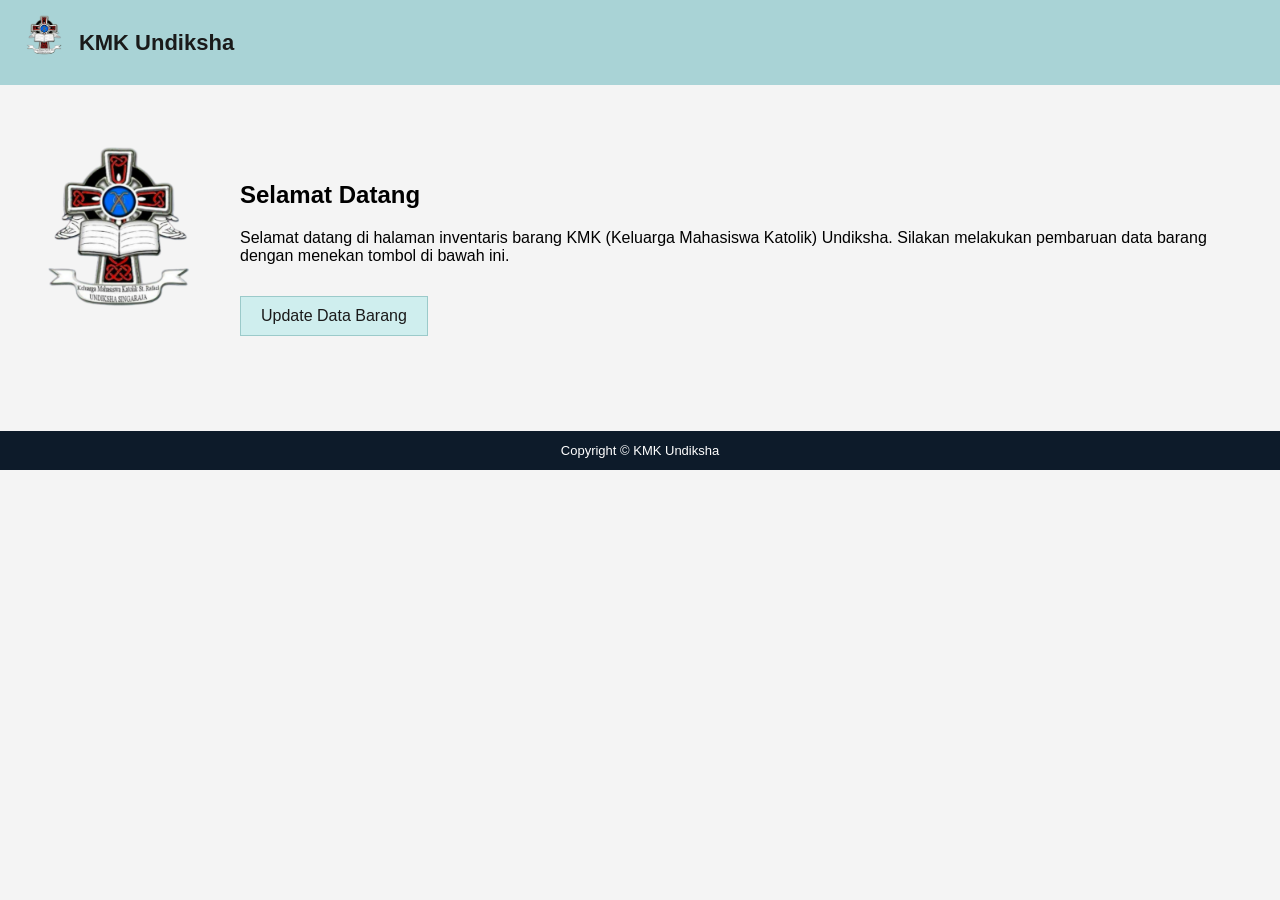
<file: index.html>
<!DOCTYPE html>
<!-- Memberitahu browser bahwa ini dokumen HTML5 -->
<html lang="id">
<!-- lang="id" menandakan isi halaman berbahasa Indonesia, membantu screen reader & SEO -->

<head>
  <!-- Bagian <head> tidak tampil di layar, isinya metadata & pengaturan halaman -->
  <meta charset="UTF-8" />
  <!-- Supaya karakter khusus (é, &copy;, dll) tampil benar -->
  <meta name="viewport" content="width=device-width, initial-scale=1.0" />
  <!-- Wajib untuk web responsive: lebar halaman mengikuti lebar layar HP/tablet -->
  <title>KMK Undiksha - Selamat Datang</title>
  <!-- Teks yang muncul di tab browser -->
  <link rel="stylesheet" href="style.css" />
  <!-- Menghubungkan file CSS eksternal ke halaman ini -->
</head>

<body>
  <!-- Semua yang tampil di layar browser ada di dalam <body> -->

  <!-- ===== HEADER: kop biru berisi logo + nama organisasi ===== -->
  <div class="header">
    <img src="images/logo-kmk.png" alt="Logo KMK Undiksha" />
    <!-- atribut alt wajib ada: teks pengganti kalau gambar gagal dimuat -->
    <h1>KMK Undiksha</h1>
  </div>

  <!-- ===== KONTEN UTAMA: logo besar + teks sambutan + tombol ===== -->
  <div class="welcome-content">
    <img src="images/logo-kmk.png" alt="Logo KMK Undiksha" />
    <div>
      <h2>Selamat Datang</h2>
      <p>
        Selamat datang di halaman inventaris barang KMK (Keluarga Mahasiswa
        Katolik) Undiksha. Silakan melakukan pembaruan data barang dengan
        menekan tombol di bawah ini.
      </p>
      <!-- Tag <a> ini berfungsi sebagai tombol navigasi ke halaman form -->
      <a href="update-barang.html" class="btn-update">Update Data Barang</a>
    </div>
  </div>

  <!-- ===== FOOTER: baris hak cipta paling bawah ===== -->
  <div class="footer">Copyright &copy; KMK Undiksha</div>
  <!-- &copy; adalah HTML entity, cara menulis simbol © tanpa karakter khusus langsung -->

</body>
</html>
</file>
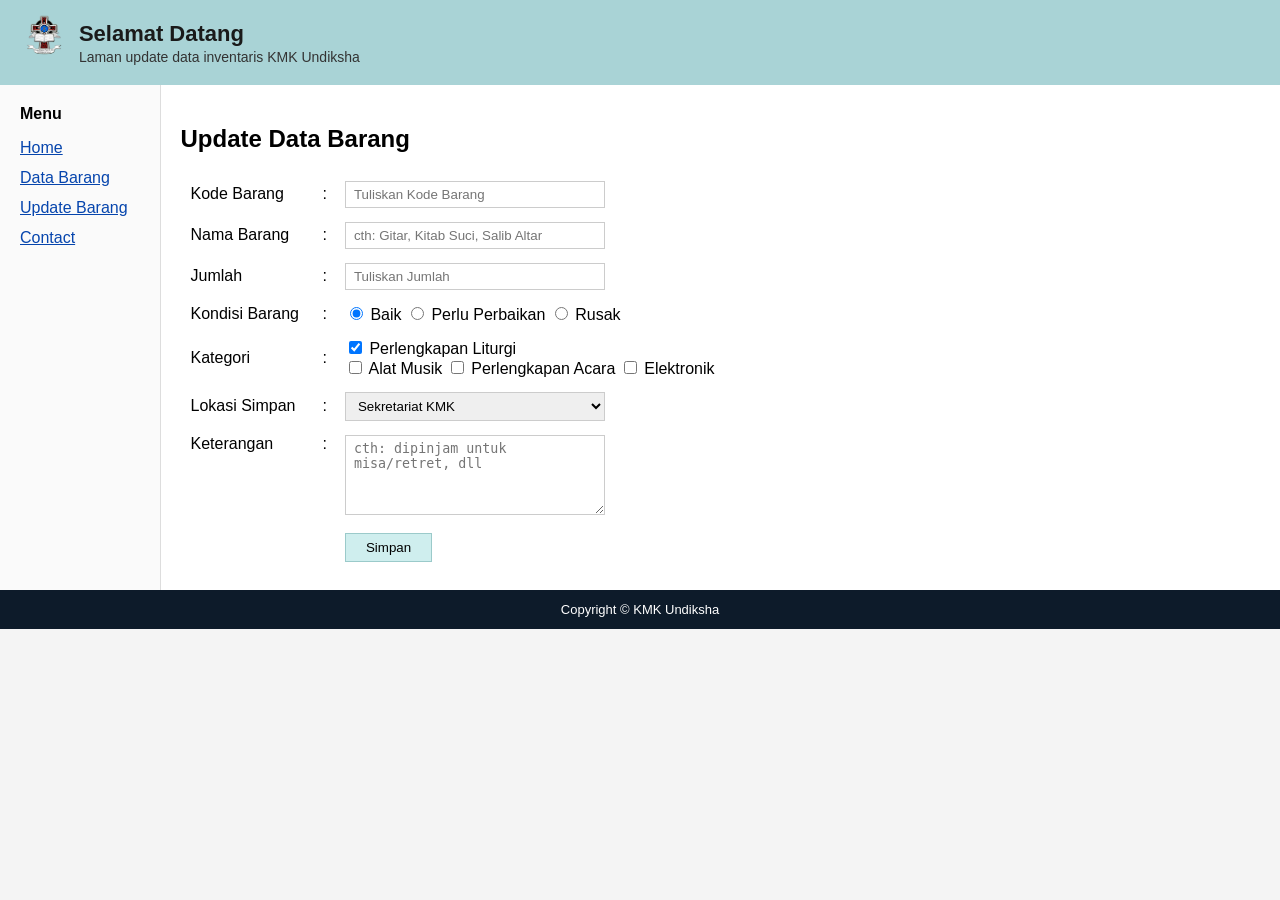
<file: update-barang.html>
<!DOCTYPE html>
<html lang="id">
<head>
  <meta charset="UTF-8" />
  <meta name="viewport" content="width=device-width, initial-scale=1.0" />
  <title>Update Data Barang - KMK Undiksha</title>
  <link rel="stylesheet" href="style.css" />
</head>
<body>

  <!-- ===== HEADER: sama seperti index.html, tapi subjudulnya beda ===== -->
  <div class="header">
    <img src="images/logo-kmk.png" alt="Logo KMK Undiksha" />
    <div>
      <h1>Selamat Datang</h1>
      <p>Laman update data inventaris KMK Undiksha</p>
    </div>
  </div>

  <!-- ===== LAYOUT 2 KOLOM pakai <table>: menu di kiri, form di kanan ===== -->
  <table class="layout">
    <tr>

      <!-- KOLOM KIRI: menu navigasi -->
      <td class="menu-col">
        <h3>Menu</h3>
        <ul>
          <li><a href="index.html">Home</a></li>
          <!-- Link ke halaman welcome -->
          <li><a href="#">Data Barang</a></li>
          <!-- href="#" artinya link ini belum diarahkan ke halaman manapun (placeholder) -->
          <li><a href="update-barang.html">Update Barang</a></li>
          <li><a href="#">Contact</a></li>
        </ul>
      </td>

      <!-- KOLOM KANAN: judul + form -->
      <td>
        <h2>Update Data Barang</h2>

        <!-- 
          <form> membungkus semua input.
          action="#"  -> alamat tujuan data dikirim (belum ada backend, jadi "#")
          method="post" -> cara data dikirim (post = data disembunyikan di request, aman untuk data agak besar/password)
        -->
        <form action="#" method="post">
          <table class="form-table">

            <!-- Setiap <tr> = satu baris field: label | titik dua | input -->
            <tr>
              <td class="label-col">Kode Barang</td>
              <td>:</td>
              <td>
                <!-- input teks biasa, name="kode_barang" adalah nama variabel data ini nanti dikirim ke server -->
                <input type="text" name="kode_barang" placeholder="Tuliskan Kode Barang" />
              </td>
            </tr>

            <tr>
              <td class="label-col">Nama Barang</td>
              <td>:</td>
              <td><input type="text" name="nama_barang" placeholder="cth: Gitar, Kitab Suci, Salib Altar" /></td>
            </tr>

            <tr>
              <td class="label-col">Jumlah</td>
              <td>:</td>
              <td>
                <!-- type="number" -> browser otomatis hanya menerima input angka, dan menampilkan tombol naik/turun kecil -->
                <input type="number" name="jumlah" placeholder="Tuliskan Jumlah" min="0" />
              </td>
            </tr>

            <tr>
              <td class="label-col">Kondisi Barang</td>
              <td>:</td>
              <td>
                <!--
                  Radio button: semua input dengan name="kondisi" yang SAMA
                  membentuk satu grup, sehingga hanya boleh dipilih SATU dari ketiganya.
                  atribut "checked" menandai pilihan default saat halaman pertama dibuka.
                -->
                <input type="radio" id="kd1" name="kondisi" value="Baik" checked />
                <label for="kd1">Baik</label>
                <!-- atribut "for" pada <label> harus sama dengan "id" pada input pasangannya,
                     supaya teks label bisa diklik untuk memilih radio/checkbox-nya -->
                <input type="radio" id="kd2" name="kondisi" value="Perlu Perbaikan" />
                <label for="kd2">Perlu Perbaikan</label>
                <input type="radio" id="kd3" name="kondisi" value="Rusak" />
                <label for="kd3">Rusak</label>
              </td>
            </tr>

            <tr>
              <td class="label-col">Kategori</td>
              <td>:</td>
              <td>
                <!--
                  Checkbox: berbeda dari radio, name="kategori[]" BOLEH dipilih lebih dari satu.
                  Tanda [] di belakang nama artinya "kirim sebagai kumpulan/array" saat diproses backend nanti.
                -->
                <input type="checkbox" id="kat1" name="kategori[]" value="Perlengkapan Liturgi" checked />
                <label for="kat1">Perlengkapan Liturgi</label><br />
                <input type="checkbox" id="kat2" name="kategori[]" value="Alat Musik" />
                <label for="kat2">Alat Musik</label>
                <input type="checkbox" id="kat3" name="kategori[]" value="Perlengkapan Acara" />
                <label for="kat3">Perlengkapan Acara</label>
                <input type="checkbox" id="kat4" name="kategori[]" value="Elektronik" />
                <label for="kat4">Elektronik</label>
              </td>
            </tr>

            <tr>
              <td class="label-col">Lokasi Simpan</td>
              <td>:</td>
              <td>
                <!-- <select> = dropdown, tiap <option> adalah satu pilihan; atribut "selected" jadi pilihan default -->
                <select name="lokasi">
                  <option value="Sekretariat KMK" selected>Sekretariat KMK</option>
                  <option value="Gudang">Gudang</option>
                  <option value="Ruang Doa">Ruang Doa</option>
                  <option value="Aula">Aula</option>
                </select>
              </td>
            </tr>

            <tr>
              <td class="label-col" style="vertical-align:top;">Keterangan</td>
              <td style="vertical-align:top;">:</td>
              <td>
                <!-- <textarea> untuk input teks panjang/multi-baris, beda dari <input type="text"> yang cuma 1 baris -->
                <textarea name="keterangan" placeholder="cth: dipinjam untuk misa/retret, dll"></textarea>
              </td>
            </tr>

            <tr>
              <td colspan="2"></td>
              <!-- colspan="2" menggabungkan 2 sel kosong jadi 1, supaya tombol Simpan sejajar dengan kolom input -->
              <td>
                <!-- type="submit" -> tombol ini yang memicu form dikirim ke "action" di atas -->
                <button type="submit" class="btn-simpan">Simpan</button>
              </td>
            </tr>

          </table>
        </form>
      </td>
    </tr>
  </table>

  <!-- ===== FOOTER ===== -->
  <div class="footer">Copyright &copy; KMK Undiksha</div>

</body>
</html>
</file>
<file: style.css>
/* ============================================================
   RESET DASAR
   Supaya semua browser mulai dari "titik nol" yang sama.
   ============================================================ */
* {
  box-sizing: border-box; /* lebar elemen dihitung termasuk padding & border, jadi tidak melebar tak terduga */
}

body {
  margin: 0; /* menghilangkan jarak putih bawaan browser di tepi halaman */
  font-family: Arial, Helvetica, sans-serif; /* jenis huruf default seluruh halaman */
  background-color: #f4f4f4; /* warna latar abu-abu muda di belakang konten */
}

/* ============================================================
   HEADER (kop halaman biru-teal berisi logo + judul)
   Dipakai di index.html DAN update-barang.html
   ============================================================ */
.header {
  background-color: #a9d3d6;   /* warna biru-teal kop halaman */
  padding: 15px 25px;          /* jarak dalam supaya logo & teks tidak mepet tepi */
  display: flex;               /* flexbox: menyusun logo & teks sejajar horizontal */
  align-items: center;         /* menyamakan logo & teks secara vertikal di tengah */
  gap: 15px;                   /* jarak antara logo dan teks judul */
}
.header img {
  height: 55px; /* tinggi logo dipatok, lebar menyesuaikan otomatis */
}
.header h1 {
  margin: 0;           /* hilangkan margin bawaan tag <h1> */
  font-size: 22px;
  color: #1a1a1a;
}
.header p {
  margin: 2px 0 0;     /* sedikit jarak di atas subjudul, supaya menempel rapi di bawah h1 */
  font-size: 14px;
  color: #333;
}

/* ============================================================
   LAYOUT UTAMA 2 KOLOM (memakai <table>: menu kiri, konten kanan)
   Dipakai khusus di update-barang.html
   ============================================================ */
.layout {
  width: 100%;
  border-collapse: collapse; /* menghilangkan celah antar sel tabel */
  background-color: #ffffff;
}
.layout td {
  vertical-align: top; /* isi sel rata atas, bukan rata tengah */
  padding: 20px;
}
.menu-col {
  width: 160px;                 /* lebar kolom menu di sebelah kiri dipatok */
  border-right: 1px solid #ddd; /* garis pemisah tipis antara menu & konten */
  background-color: #fafafa;
}
.menu-col h3 { margin-top: 0; font-size: 16px; }
.menu-col ul {
  list-style: none; /* menghilangkan bullet/titik bawaan <ul> */
  padding: 0;
  margin: 0;
}
.menu-col li { margin-bottom: 12px; } /* jarak antar link menu */
.menu-col a { color: #0645ad; text-decoration: underline; }

/* ============================================================
   TABEL FORM BIODATA/BARANG
   Mengatur agar label (kiri), tanda titik dua, dan input (kanan) rapi
   ============================================================ */
.form-table td {
  padding: 6px 8px;
  vertical-align: middle;
}
.form-table .label-col {
  width: 130px;       /* lebar kolom label dipatok, biar semua input sejajar */
  font-weight: normal;
}
.form-table input[type="text"],
.form-table input[type="number"],
.form-table select,
.form-table textarea {
  padding: 5px 8px;
  border: 1px solid #ccc;
  width: 260px;       /* lebar seragam untuk semua kotak input */
}
.form-table textarea {
  height: 80px; /* kotak komentar/keterangan dibuat lebih tinggi dari input teks biasa */
}

/* Tombol "Simpan" */
.btn-simpan {
  background-color: #cfeeee;
  border: 1px solid #9bcaca;
  padding: 6px 20px;
  cursor: pointer; /* kursor berubah jadi tangan saat dihover, menandakan bisa diklik */
}
.btn-simpan:hover {
  background-color: #b5e0e0; /* warna sedikit lebih gelap saat kursor di atas tombol */
}

/* ============================================================
   HALAMAN WELCOME (index.html)
   ============================================================ */
.welcome-content {
  display: flex;       /* logo besar & teks disusun sejajar horizontal */
  align-items: center; /* disejajarkan di tengah secara vertikal */
  gap: 40px;           /* jarak antara logo besar dan blok teks */
  padding: 60px 40px;
}
.welcome-content img { width: 160px; }
.welcome-content h2 { margin-top: 0; }
.btn-update {
  background-color: #cfeeee;
  border: 1px solid #9bcaca;
  padding: 10px 20px;
  text-decoration: none; /* menghilangkan garis bawah bawaan tag <a> */
  color: #1a1a1a;
  display: inline-block; /* supaya padding atas-bawah pada link ini berlaku (link biasa tidak bisa dikasih padding vertikal) */
  margin-top: 15px;
}

/* ============================================================
   FOOTER (baris hak cipta paling bawah)
   ============================================================ */
.footer {
  background-color: #0d1b2a; /* biru dongker, kontras dengan header yang terang */
  color: #ffffff;
  text-align: center;
  padding: 12px;
  font-size: 13px;
}
</file>
